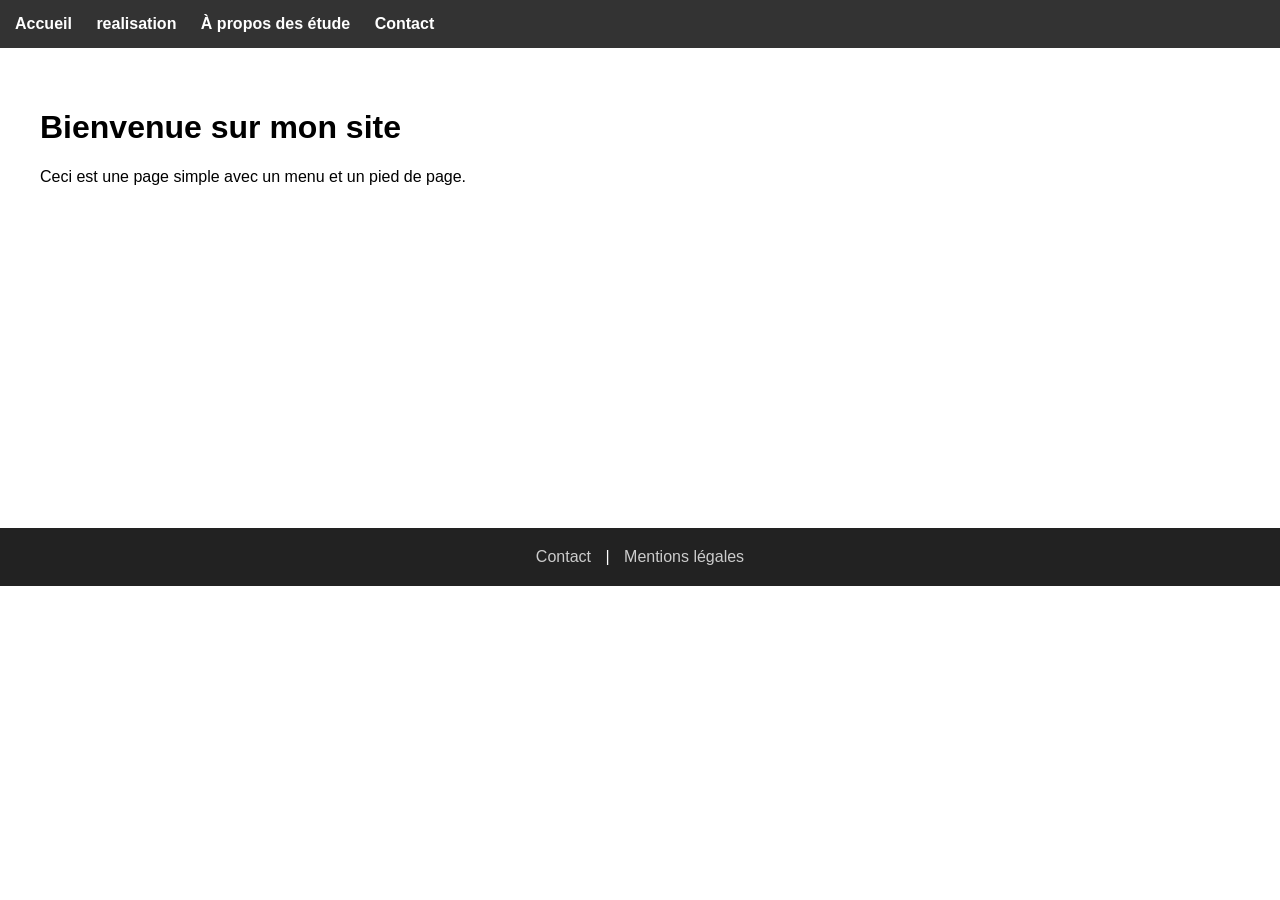
<file: index.html>
<!DOCTYPE html>
<html lang="fr">
<head>
    <meta charset="UTF-8">
    <title>portfolio arnaud thomas</title>
    <style>
        body {
            margin: 0;
            font-family: Arial, sans-serif;
        }

        /* MENU */
        header {
            background-color: #333;
            padding: 15px;
        }

        nav a {
            color: white;
            margin-right: 20px;
            text-decoration: none;
            font-weight: bold;
        }

        nav a:hover {
            text-decoration: underline;
        }

        /* CONTENU */
        main {
            padding: 40px;
            min-height: 400px;
        }

        /* FOOTER */
        footer {
            background-color: #222;
            color: white;
            text-align: center;
            padding: 20px;
        }

        footer a {
            color: #ccc;
            margin: 0 10px;
            text-decoration: none;
        }

        footer a:hover {
            color: white;
        }
    </style>
</head>

<body>

    <!-- MENU -->
    <header>
        <nav>
            <a href="accueil.html">Accueil</a>
            <a href="realisation.html">realisation</a>
            <a href="étude.html">À propos des étude</a>
            <a href="Contact.html">Contact</a>
        </nav>
    </header>

    <!-- CONTENU -->
    <main>
        <h1>Bienvenue sur mon site</h1>
        <p>Ceci est une page simple avec un menu et un pied de page.</p>
    </main>

    <!-- FOOTER -->
    <footer>
        <!--<p>© 2026 Mon Site</p> -->
        <a href="#">Contact</a> |
        <a href="#">Mentions légales</a>
    </footer>

</body>
</html>
</file>
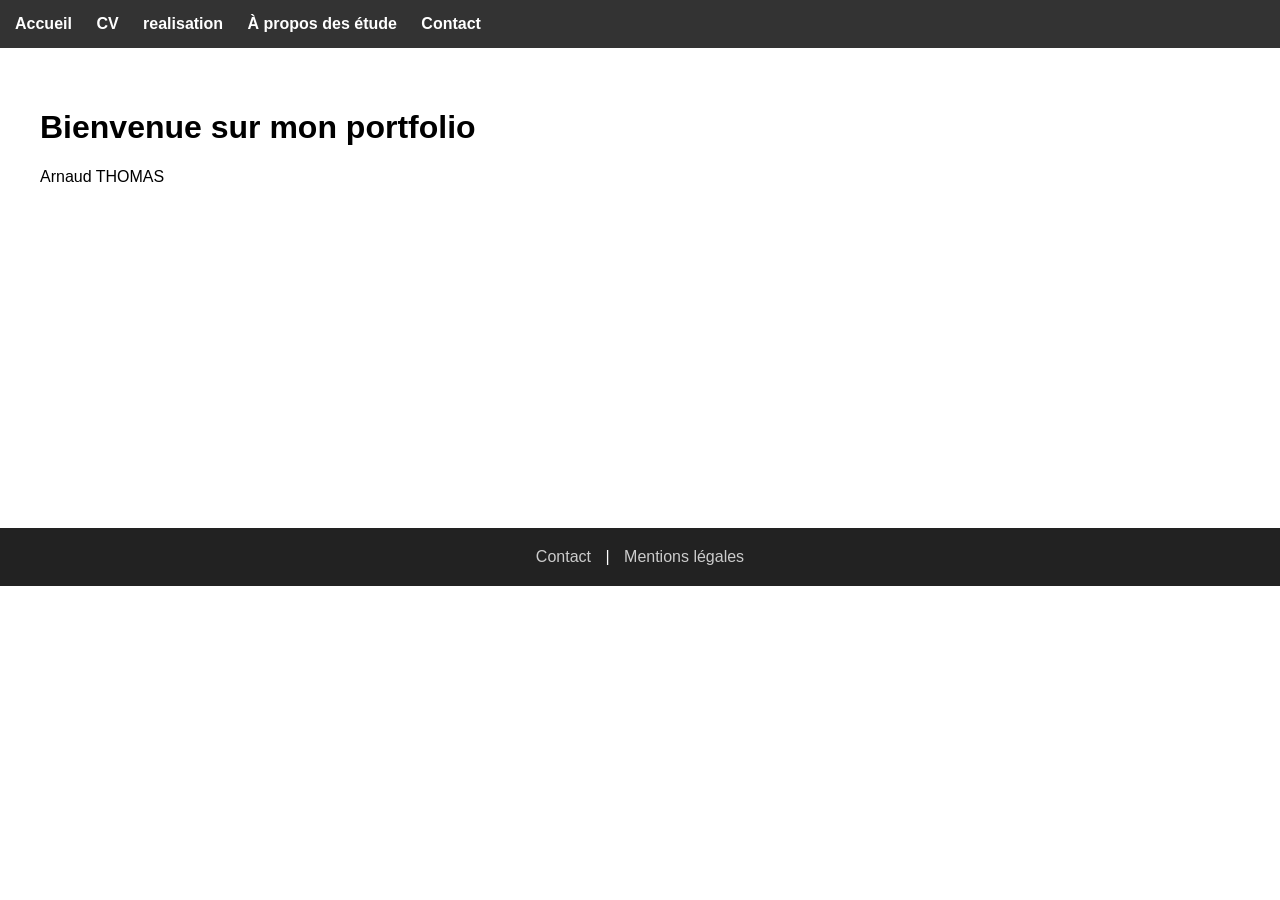
<file: accueil.html>
<!DOCTYPE html>
<html lang="fr">
<head>
    <meta charset="UTF-8">
    <title>portfolio arnaud thomas</title>
    <link rel="stylesheet" href="style.css">
    <style>/*dans le css*/</style>
</head>

<body>

    <!-- MENU -->
    <header>
        <nav>
            <a href="accueil.html">Accueil</a>
            <a href="CV.html">CV</a>
            <a href="realisation.html">realisation</a>
            <a href="étude.html">À propos des étude</a>
            <a href="Contact.html">Contact</a>
        </nav>
    </header>

    <!-- CONTENU -->
    <main>
        <h1>Bienvenue sur mon portfolio</h1>

        <p>Arnaud THOMAS</p>
    </main>

    <!-- FOOTER -->
    <footer>
        <!--<p>© 2026 Mon Site</p> -->
        <a href="#">Contact</a> |
        <a href="#">Mentions légales</a>
    </footer>

</body>
</html>
</file>
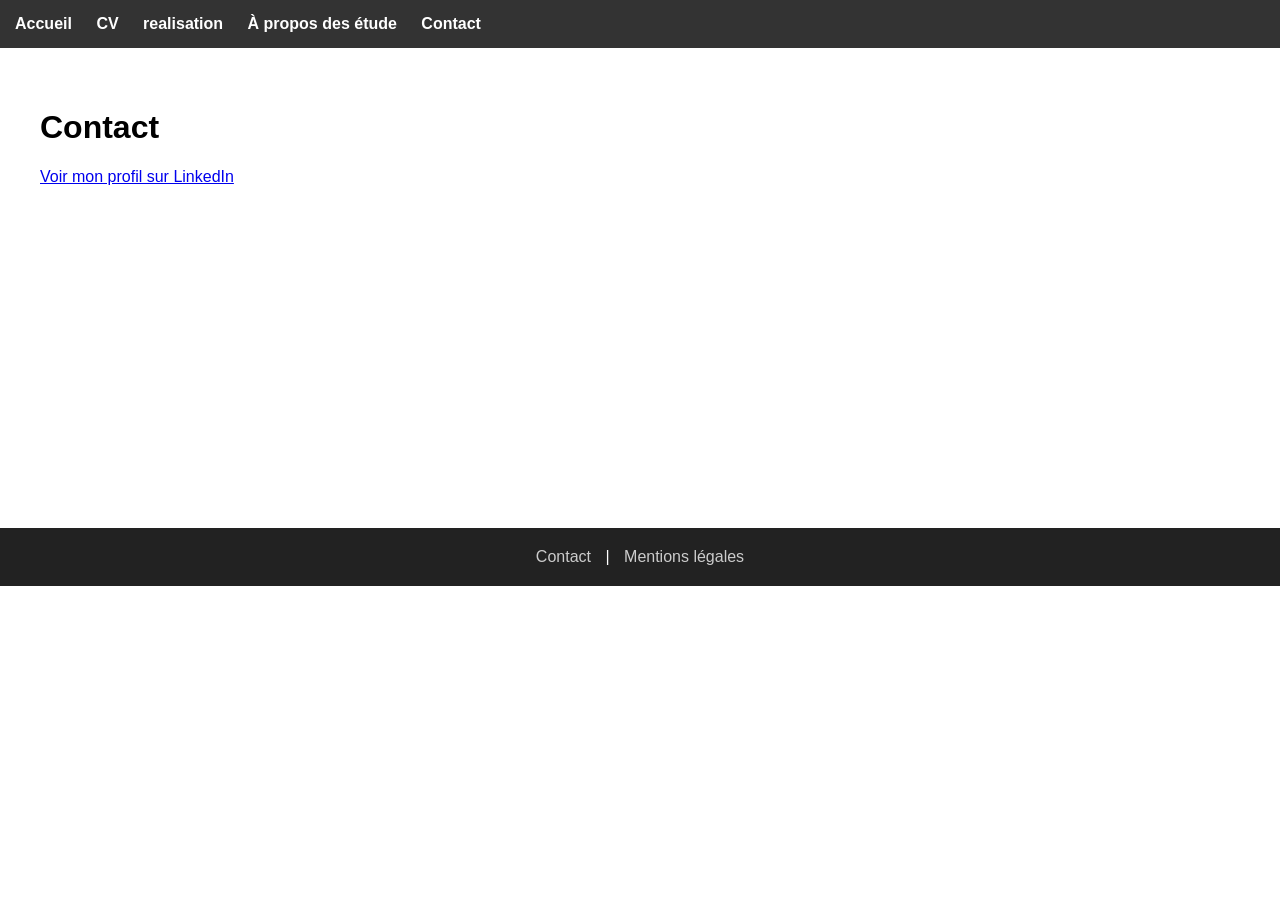
<file: Contact.html>
<!DOCTYPE html>
<html lang="fr">
<head>
    <meta charset="UTF-8">
    <title>portfolio arnaud thomas</title>
    <link rel="stylesheet" href="style.css">
    <style>/*dans le css*/</style>
</head>

<body>

    <!-- MENU -->
    <header>
        <nav>
            <a href="index.html">Accueil</a>
            <a href="CV.html">CV</a>
            <a href="realisation.html">realisation</a>
            <a href="étude.html">À propos des étude</a>
            <a href="Contact.html">Contact</a>
        </nav>
    </header>

    <!-- CONTENU -->
    <main>
        <h1>Contact</h1>
        <p></p>
        <a href="www.linkedin.com/in/arnaud-thomas-b2b724258">Voir mon profil sur LinkedIn</a>
    </main>

    <!-- FOOTER -->
    <footer>
        <!--<p>© 2026 Mon Site</p> -->
        <a href="#">Contact</a> |
        <a href="#">Mentions légales</a>
    </footer>

</body>
</html>
</file>
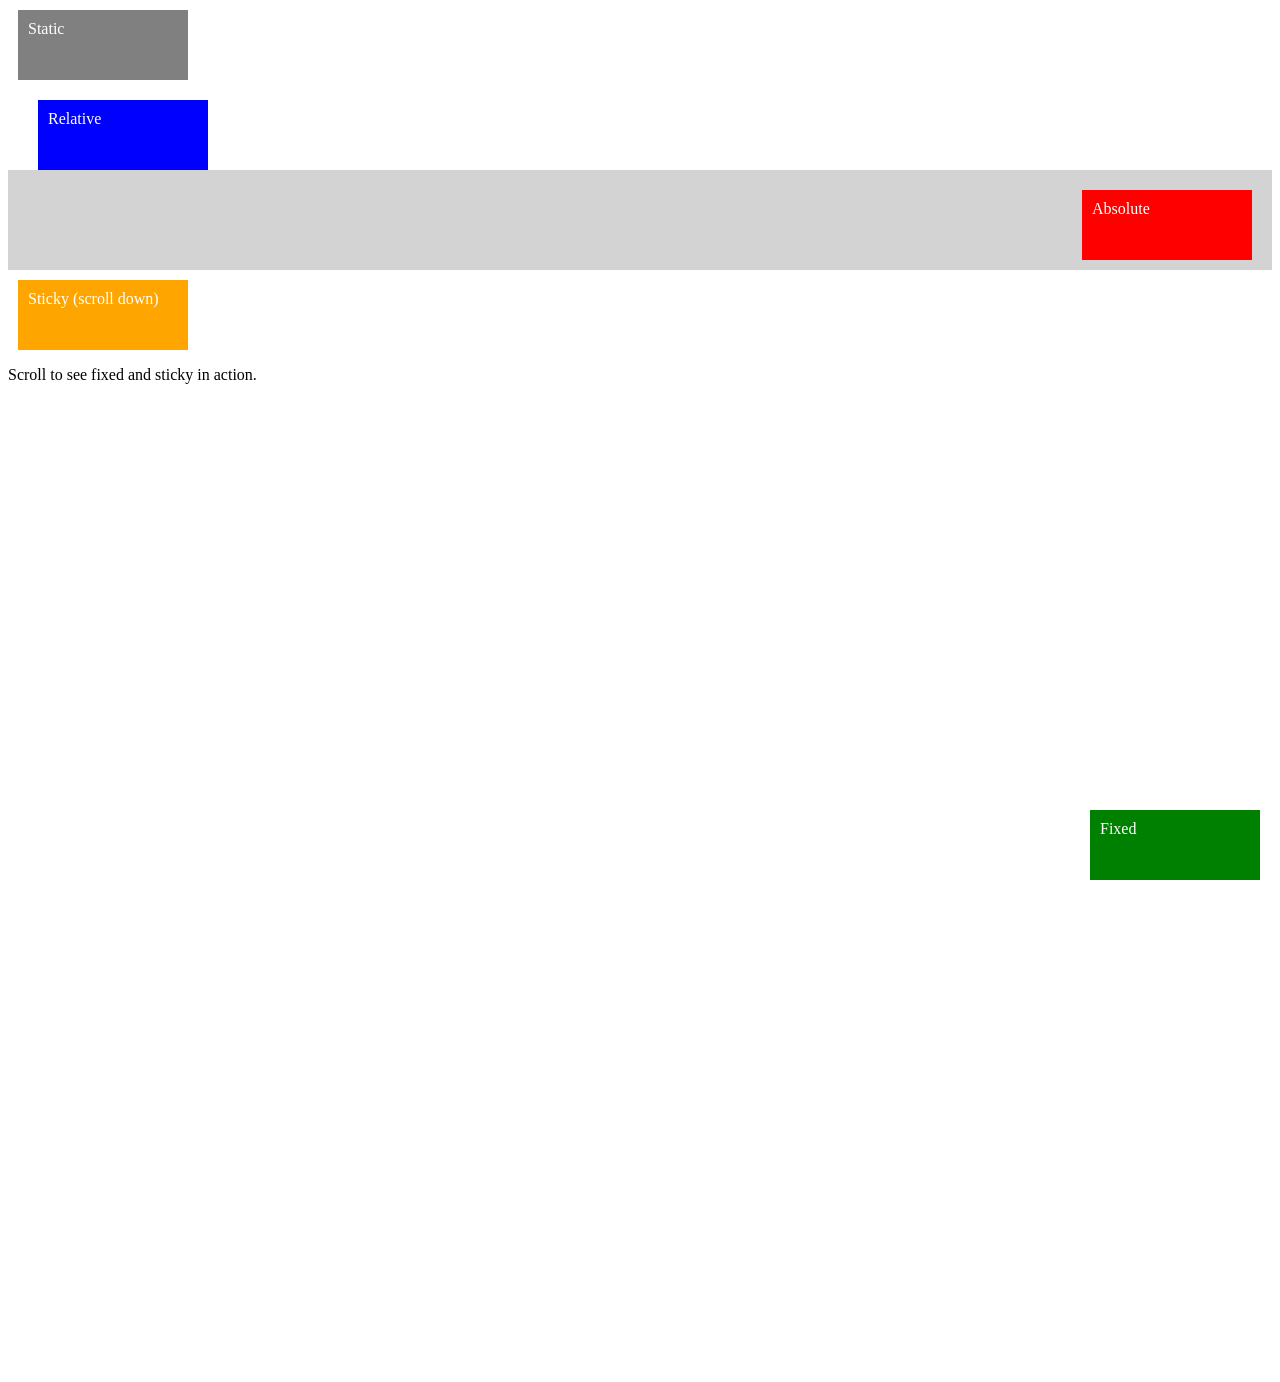
<file: diference.html>
<!DOCTYPE html>
<html>
<head>
<style>
.box {
  width: 150px;
  height: 50px;
  margin: 10px;
  padding: 10px;
  color: white;
}
.static { background: gray; position: static; }
.relative { background: blue; position: relative; top: 10px; left: 20px; }
.absolute-container { position: relative; height: 100px; background: lightgray; }
.absolute { background: red; position: absolute; top: 10px; right: 10px; }
.fixed { background: green; position: fixed; bottom: 10px; right: 10px; }
.sticky { background: orange; position: sticky; top: 0; }
</style>
</head>
<body>

<div class="box static">Static</div>
<div class="box relative">Relative</div>

<div class="absolute-container">
  <div class="box absolute">Absolute</div>
</div>

<div class="box sticky">Sticky (scroll down)</div>

<p style="height: 1000px;">Scroll to see fixed and sticky in action.</p>

<div class="box fixed">Fixed</div>

</body>
</html>
</file>
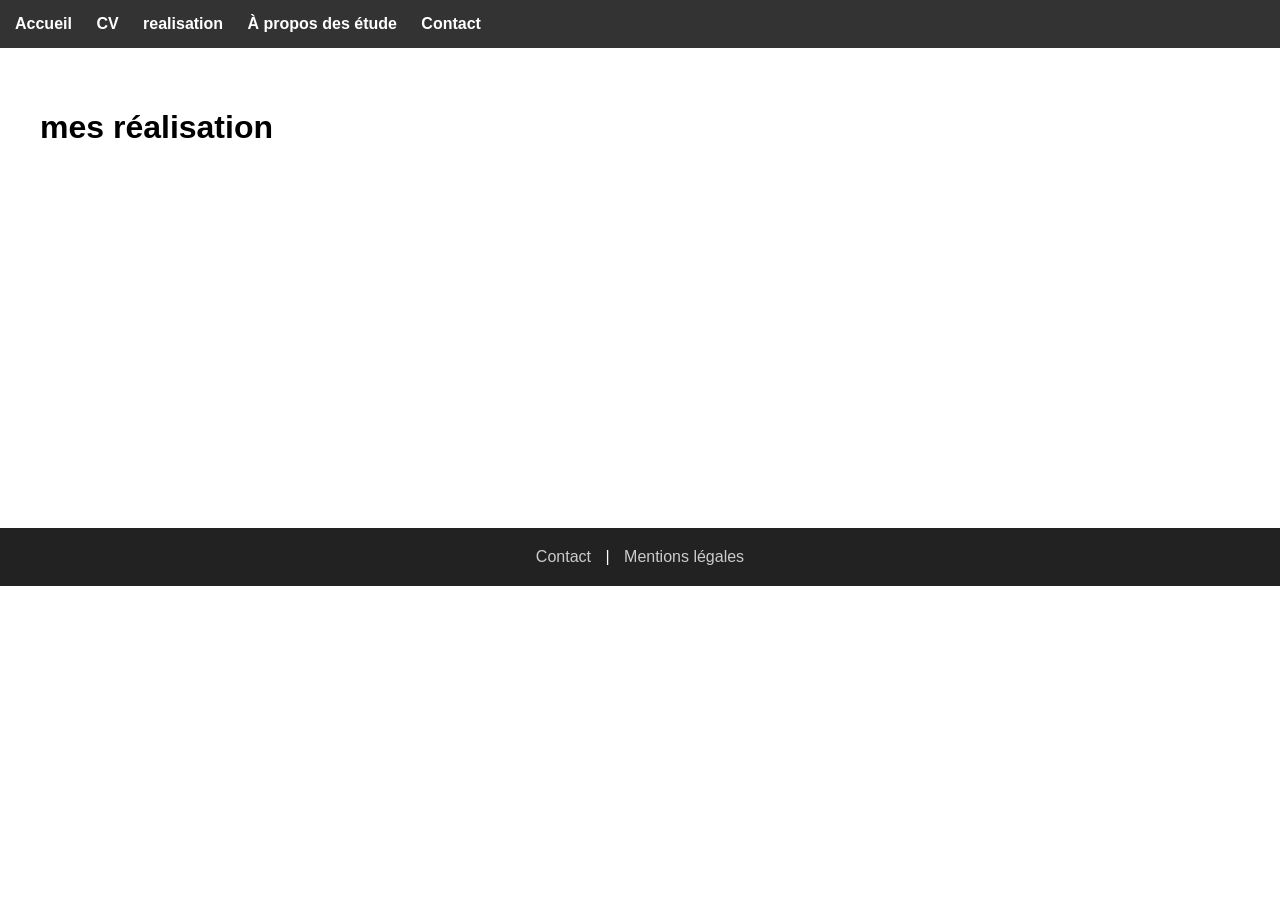
<file: realisation.html>
<!DOCTYPE html>
<html lang="fr">
<head>
    <meta charset="UTF-8">
    <title>portfolio arnaud thomas</title>
    <link rel="stylesheet" href="style.css">
    <style>/*dans le css*/</style>
</head>

<body>

    <!-- MENU -->
    <header>
        <nav>
            <a href="accueil.html">Accueil</a>
            <a href="CV.html">CV</a>
            <a href="realisation.html">realisation</a>
            <a href="étude.html">À propos des étude</a>
            <a href="Contact.html">Contact</a>
        </nav>
    </header>

    <!-- CONTENU -->
    <main>
        <h1>mes réalisation</h1>
    </main>

    <!-- FOOTER -->
    <footer>
        <!--<p>© 2026 Mon Site</p> -->
        <a href="#">Contact</a> |
        <a href="#">Mentions légales</a>
    </footer>

</body>
</html>
</file>
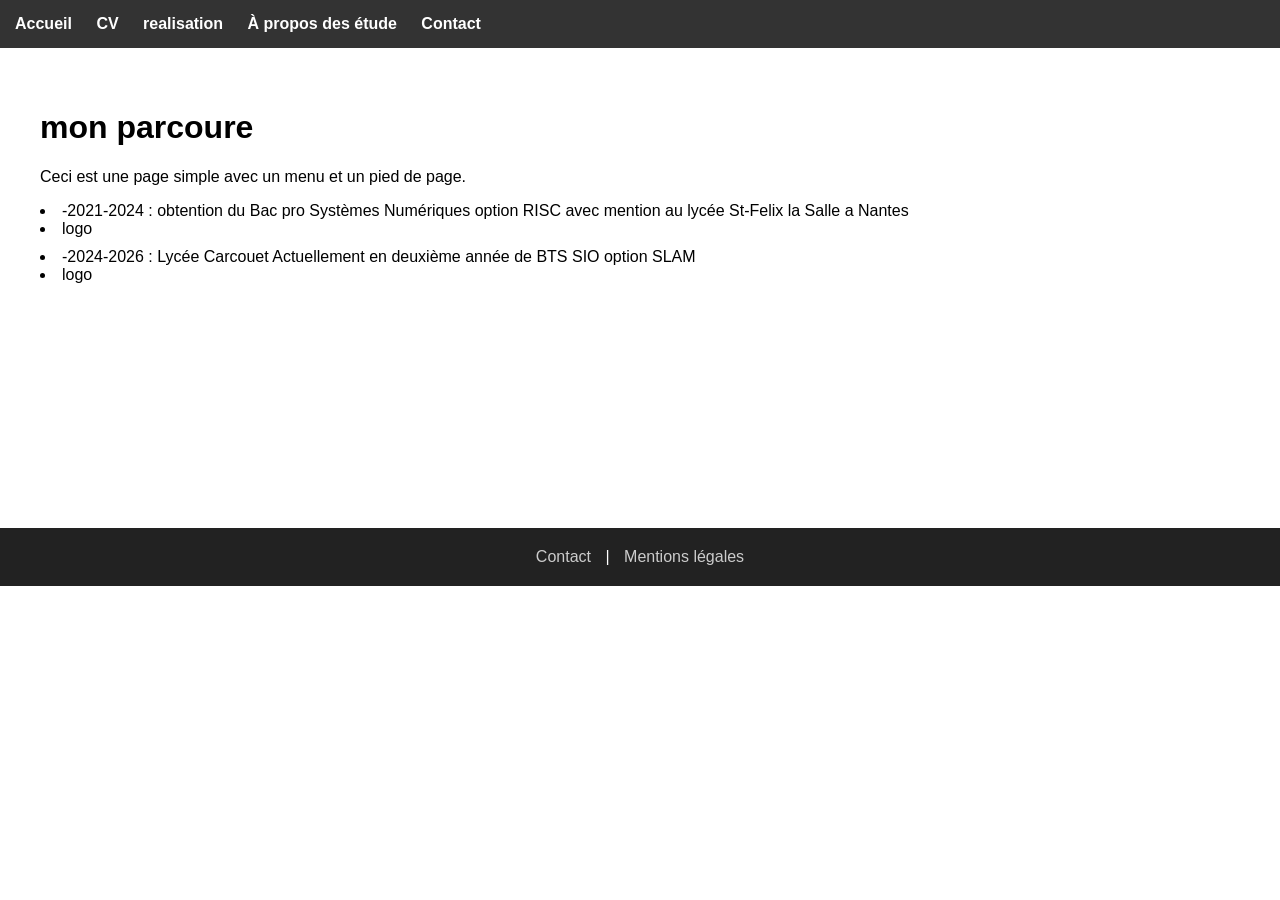
<file: étude.html>
<!DOCTYPE html>
<html lang="fr">
<head>
    <meta charset="UTF-8">
    <title>portfolio arnaud thomas</title>
    <link rel="stylesheet" href="style.css">
    <style>/*dans le css*/</style>
</head>

<body>

    <!-- MENU -->
    <header>
        <nav>
            <a href="index.html">Accueil</a>
            <a href="CV.html">CV</a>
            <a href="realisation.html">realisation</a>
            <a href="étude.html">À propos des étude</a>
            <a href="Contact.html">Contact</a>
        </nav>
    </header>

    <!-- CONTENU -->
    <main>
        <h1>mon parcoure</h1>
        <p>Ceci est une page simple avec un menu et un pied de page.</p>
        <div style="padding-bottom: 10px;">
            <li>
                -2021-2024 :
                obtention du Bac pro Systèmes Numériques option RISC avec
                mention au lycée St-Felix la Salle a Nantes
            </li>
            <li>
                logo
            </li>
        </div>
        <div style="padding-bottom: 10px;">
            <li>
                -2024-2026 :
                Lycée Carcouet
                Actuellement en deuxième année de BTS SIO option SLAM
            </li>
            <li>
                logo
            </li>
        </div>
    </main>

    <!-- FOOTER -->
    <footer>
        <!--<p>© 2026 Mon Site</p> -->
        <a href="#">Contact</a> |
        <a href="#">Mentions légales</a>
    </footer>

</body>
</html>
</file>
<file: style.css>
body {
        margin: 0;
        font-family: Arial, sans-serif;
    }

    /* MENU */
    header {
        background-color: #333;
        padding: 15px;
    }

    nav a {
        color: white;
        margin-right: 20px;
        text-decoration: none;
        font-weight: bold;
    }

    nav a:hover {
        text-decoration: underline;
    }

    /* CONTENU */
    main {
        padding: 40px;
        min-height: 400px;
    }
    texte {
        padding-bottom: 10px;
    }

    /* FOOTER */
    footer {
        background-color: #222;
        color: white;
        text-align: center;
        padding: 20px;
    }

    footer a {
        color: #ccc;
        margin: 0 10px;
        text-decoration: none;
    }

    footer a:hover {
        color: white;
    }
</file>
